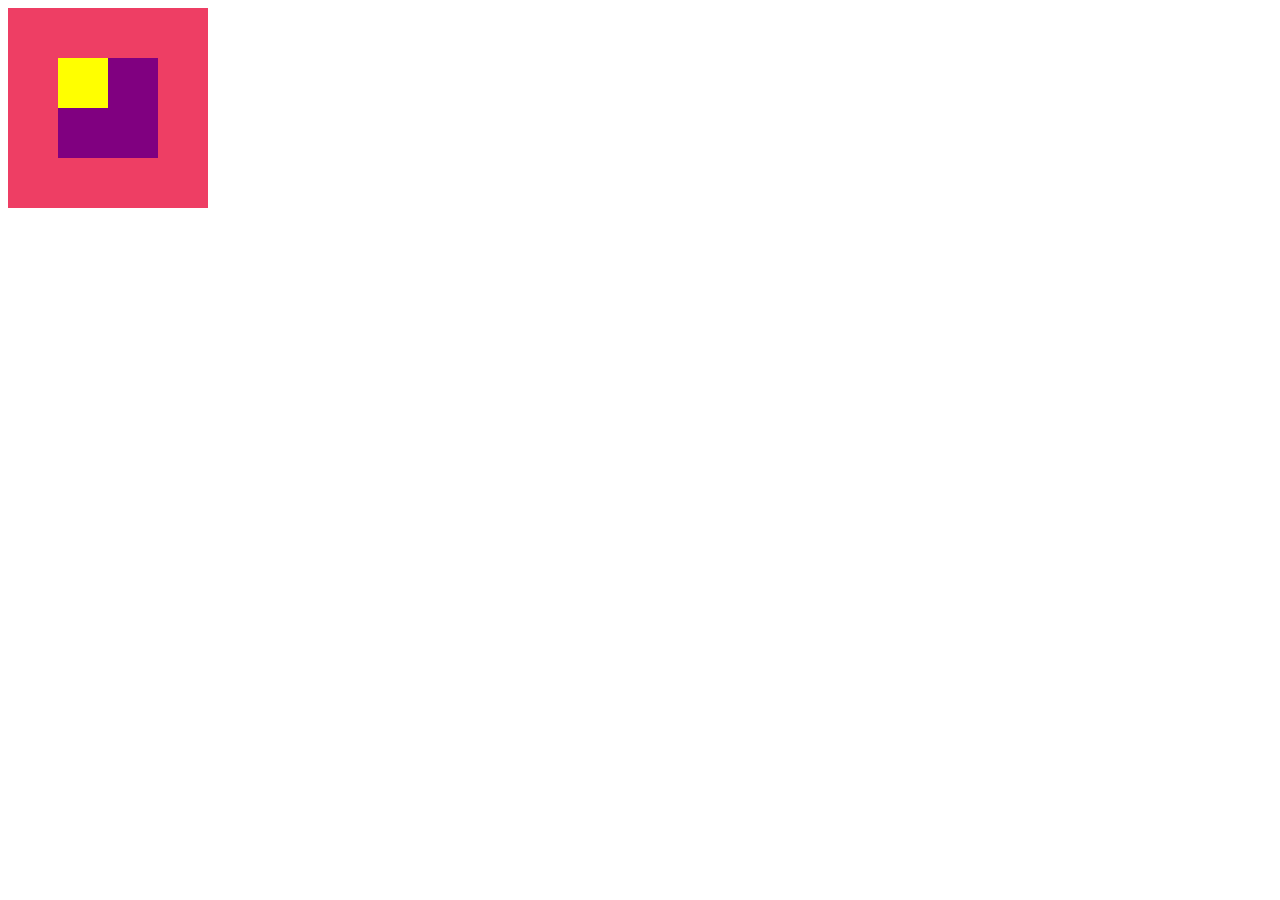
<file: index.html>
<!DOCTYPE html>
<html lang="en">
<head>
	<title></title>
	<meta charset="utf-8">
	<link rel="stylesheet" type="text/css" href="main.css">
</head>
<body>
	<div id="A">
	<div id="B">
	<div id="C"></div>
	</div>
	</div>
</body>
</html>
</file>
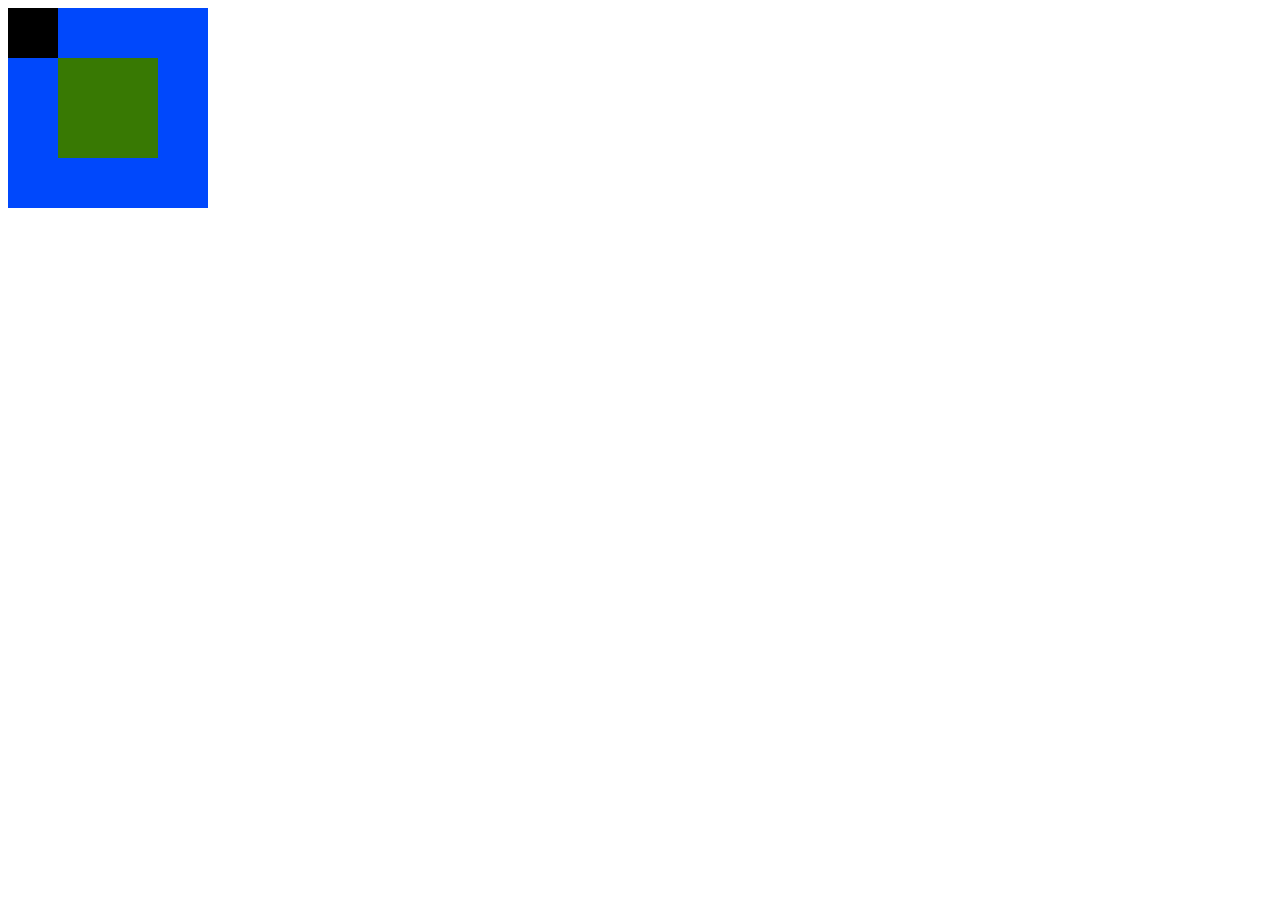
<file: Index 2.html>
<!DOCTYPE html>
<html lang="en">
<head>
<title></title>
<link rel="stylesheet" type="text/css" href="Main 2.css">
<meta charset="utf-8">
</head>
<body>
<div class="azul">
	<div class="verde"></div>
	<div class="negro"></div>
</div>
</body>
</html>
</file>
<file: main.css>
#A{
	height: 200px;
	width: 200px;
	background-color: #ee3e64;
	position: static;
}
#B{
	height: 100px;
	width: 100px;
	background-color: purple;
	position: relative;
	left: 50px;
	top: 50px;
}
#C{
	height: 50px;
	width: 50px;
	background-color: yellow;
	position: absolute;
}
</file>
<file: Main 2.css>
.azul {
	background-color: #0048FC;
	width: 200px;
	height: 200px;
	position: relative;
}
.verde {
	background-color: 	#387903;
	width: 100px;
	height: 100px;
	position: absolute;
	left:50px;
	top:50px;	

}
.negro {
	background-color: black;
	width:50px;
	height: 50px;
	position:static;
	
}
</file>
